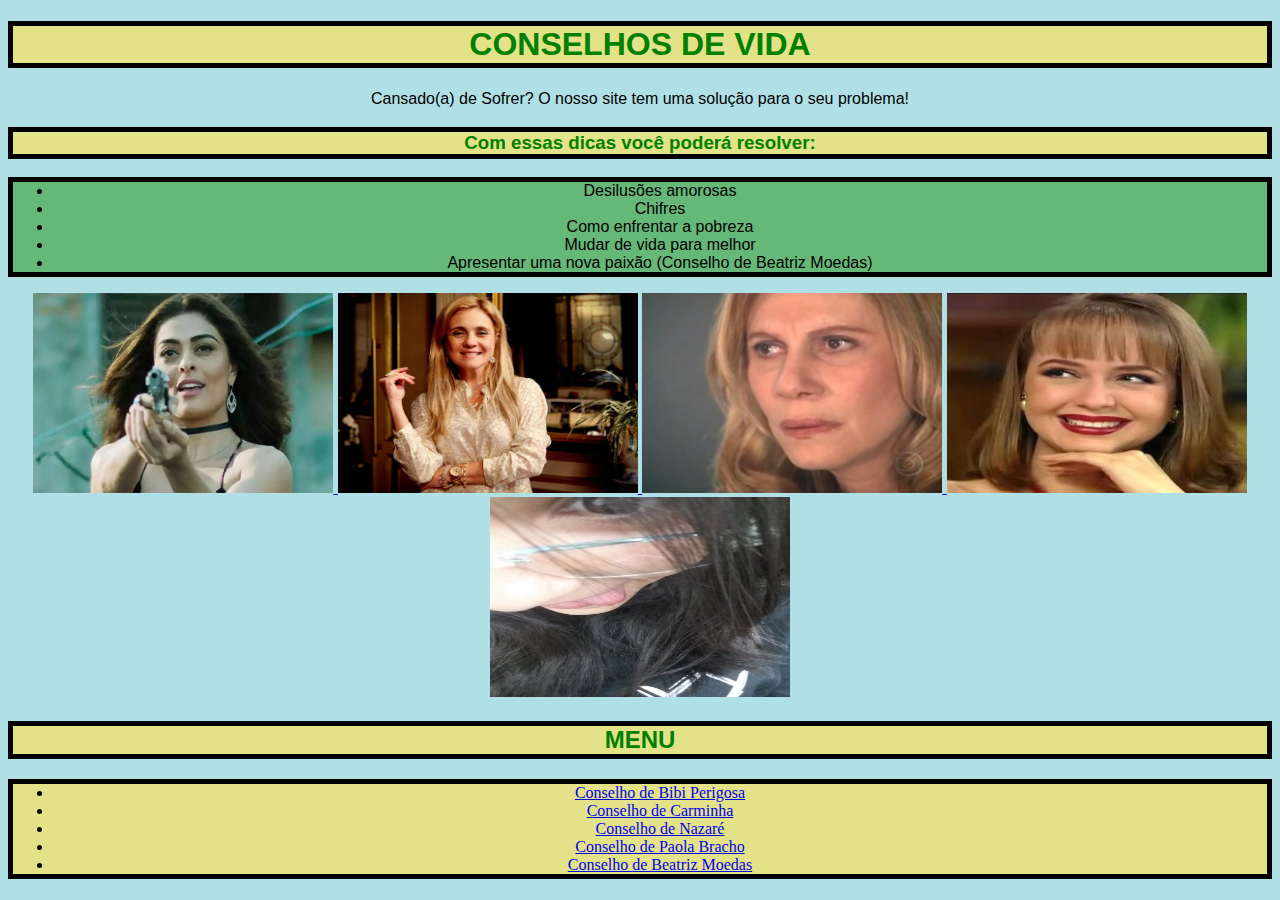
<file: index.html>
<!DOCTYPE html>
<html>
    <head>
        <title> CONSELHOS DE VIDA </title>
        <link rel="stylesheet" href="css/estilo.css">
    </head> 
    <body>
        <h1 id="borda">CONSELHOS DE VIDA</h1>
        <p> Cansado(a) de Sofrer? O nosso site tem uma solução para o seu problema!</p>
        
            <h3 id="borda">Com essas dicas você poderá resolver:</h3>
            
            <ul class="resolver" id="borda">
                <li>Desilusões amorosas</li>
                <li>Chifres</li>
                <li>Como enfrentar a pobreza</li>
                <li>Mudar de vida para melhor</li>
                <li>Apresentar uma nova paixão (Conselho de Beatriz Moedas) </li>
            </ul>
        
        <a href="pg2.html"> 
            <img src="imgs/bibi.jpg">
          </a>

        <a href="pg3.html"> 
            <img src="imgs/carminha.jpg">
        </a>

        <a href="pg4.html"> 
            <img src="imgs/nazare.jpg">
        </a>

        <a href="pg5.html"> 
            <img src="imgs/paola.jpg">
        </a>

        <a href="pg6.html"> 
            <img src="imgs/beatriz.jpg">
        </a>
        <h2 id="borda"> MENU </h2>
            <ul class="bord" id="fonte1">
                <li><a href="pg2.html"> Conselho de Bibi Perigosa </a></li>
                <li><a href="pg3.html"> Conselho de Carminha</a></li>
                <li><a href="pg4.html"> Conselho de Nazaré</a></li>
                <li><a href="pg5.html"> Conselho de Paola Bracho</a></li>
                <li><a href="pg6.html"> Conselho de Beatriz Moedas </a></li>
            </ul>
        
    </body>
</html>
</file>
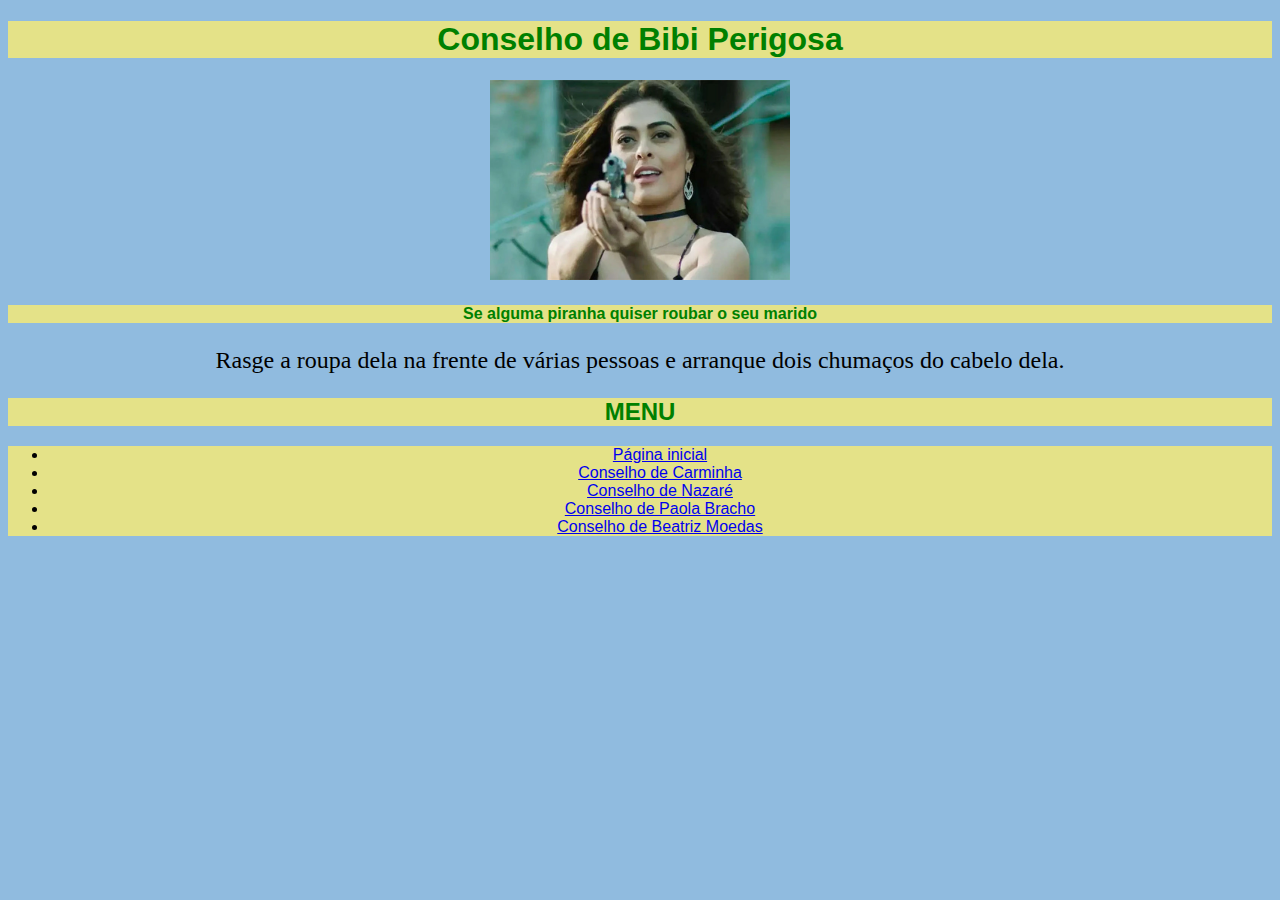
<file: pg2.html>
<!DOCTYPE html>
<html>
    <head>
        <title> CONSELHOS DE VIDA </title>
        <link rel="stylesheet" href="css/estilo.css">
    </head> 
    <body id="cores1">
        <h1>Conselho de Bibi Perigosa</h1>
        <img src="imgs/bibi.jpg">
        <h4>Se alguma piranha quiser roubar o seu marido</h4>
        <p class="fontes2">Rasge a roupa dela na frente de várias pessoas e arranque dois chumaços do cabelo dela.</p>
        <h2> MENU </h2>
            <ul>
                <li><a href="index.html"> Página inicial </a></li>
                <li><a href="pg3.html"> Conselho de Carminha</a></li>
                <li><a href="pg4.html"> Conselho de Nazaré</a></li>
                <li><a href="pg5.html"> Conselho de Paola Bracho</a></li>
                <li><a href="pg6.html"> Conselho de Beatriz Moedas </a></li>
            </ul>
    </body>
</html>
</file>
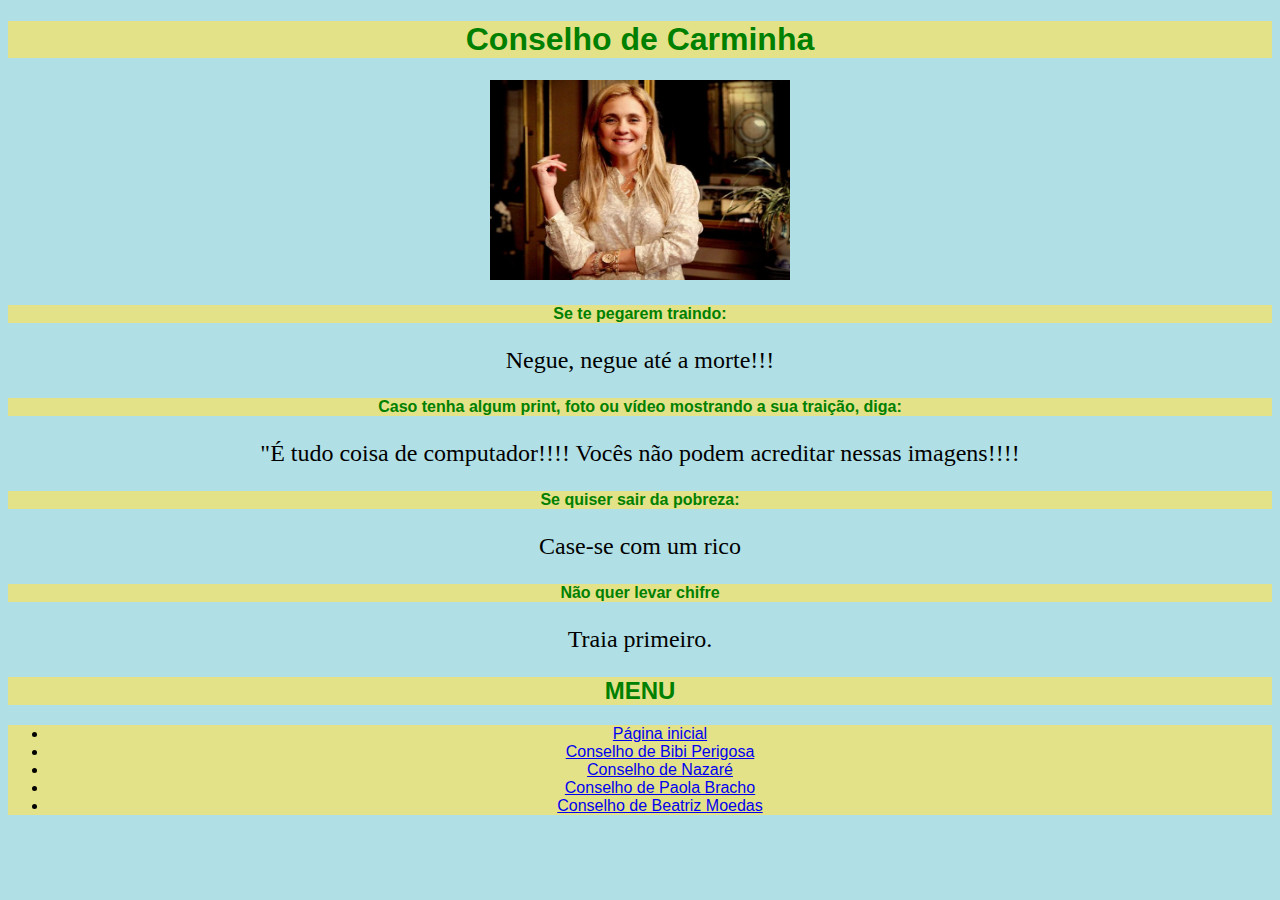
<file: pg3.html>
<!DOCTYPE html>
<html>
    <head>
        <title> CONSELHOS DE VIDA </title>
        <link rel="stylesheet" href="css/estilo.css">
    </head> 
    <body>
        <h1>Conselho de Carminha</h1>
        <img src="imgs/carminha.jpg">
        <div class="conteudo">
            <h4>Se te pegarem traindo:</h4>
            <p class="fontes2">Negue, negue até a morte!!!</p>
            <h4>Caso tenha algum print, foto ou vídeo mostrando a sua traição, diga:</h4>
            <p class="fontes2"> "É tudo coisa de computador!!!!  Vocês não podem acreditar nessas imagens!!!!</p>
            <h4>Se quiser sair da pobreza:</h4>
            <p class="fontes2">Case-se com um rico</p>
            <h4>Não quer levar chifre</h4>
            <p class="fontes2">Traia primeiro.</p>
        </div>
        <h2> MENU </h2>
            <ul>
                <li><a href="index.html"> Página inicial </a></li>
                <li><a href="pg2.html"> Conselho de Bibi Perigosa </a></li>
                <li><a href="pg4.html"> Conselho de Nazaré</a></li>
                <li><a href="pg5.html"> Conselho de Paola Bracho</a></li>
                <li><a href="pg6.html"> Conselho de Beatriz Moedas </a></li>
            </ul>
    </body>
</html>
</file>
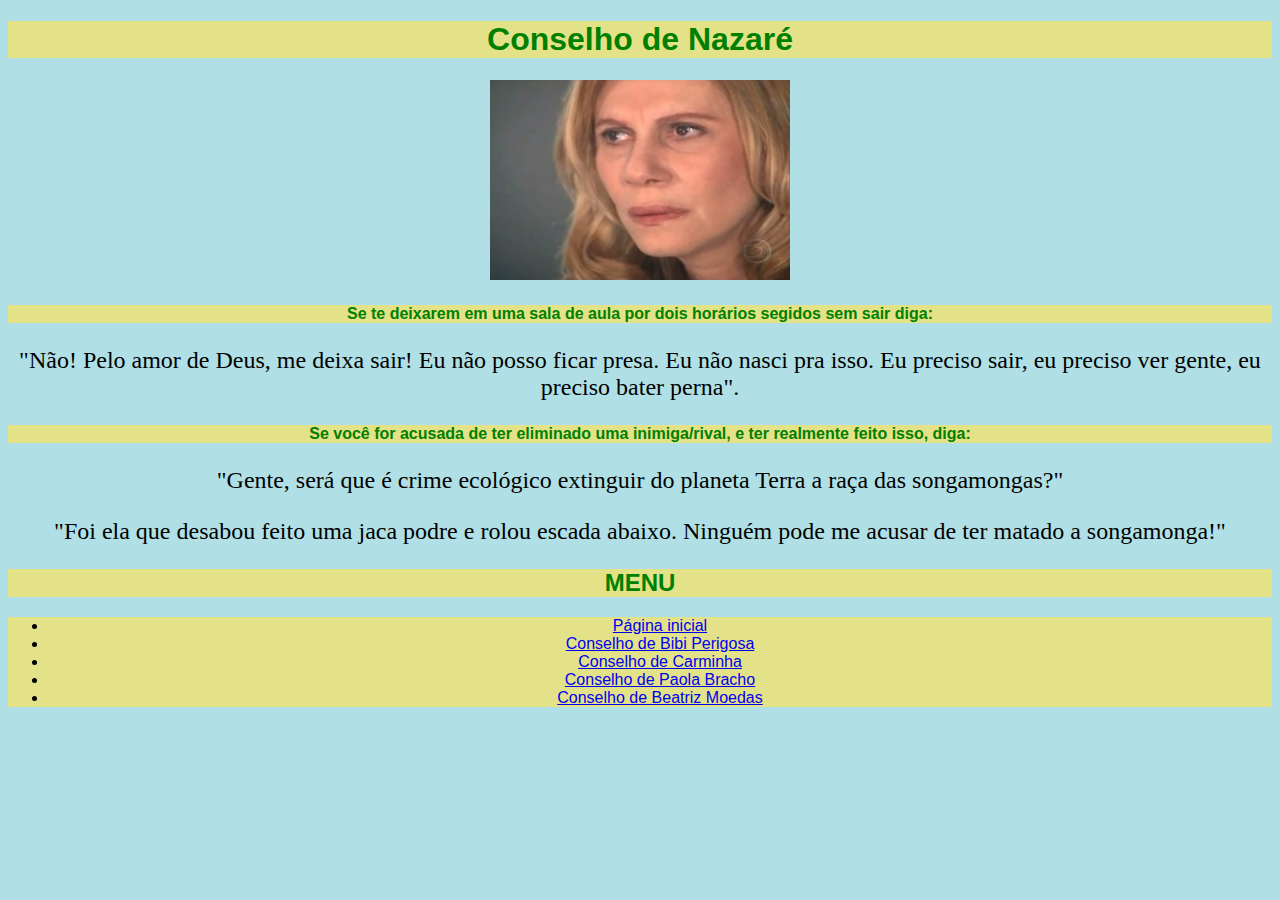
<file: pg4.html>
<!DOCTYPE html>
<html>
    <head>
        <title> CONSELHOS DE VIDA </title>
        <link rel="stylesheet" href="css/estilo.css">
    </head> 
    <body>
        <h1>Conselho de Nazaré</h1>
        <img src="imgs/nazare.jpg">
        <h4>Se te deixarem em uma sala de aula por dois horários segidos sem sair diga:</h4>
        <p class="fontes2">"Não! Pelo amor de Deus, me deixa sair! Eu não posso ficar presa. Eu não nasci pra isso. Eu preciso sair, eu preciso ver gente, eu preciso bater perna".</p>
        <h4>Se você for acusada de ter eliminado uma inimiga/rival, e ter realmente feito isso, diga:</h4>
        <p class="fontes2">"Gente, será que é crime ecológico extinguir do planeta Terra a raça das songamongas?"</p>
        <p class="fontes2">"Foi ela que desabou feito uma jaca podre e rolou escada abaixo. Ninguém pode me acusar de ter matado a songamonga!"</p>
        <h2> MENU </h2>
            <ul>
                <li><a href="index.html"> Página inicial </a></li>
                <li><a href="pg2.html"> Conselho de Bibi Perigosa </a></li>
                <li><a href="pg3.html"> Conselho de Carminha</a></li>
                <li><a href="pg5.html"> Conselho de Paola Bracho</a></li>
                <li><a href="pg6.html"> Conselho de Beatriz Moedas </a></li>
            </ul>
    </body>
</html>
</file>
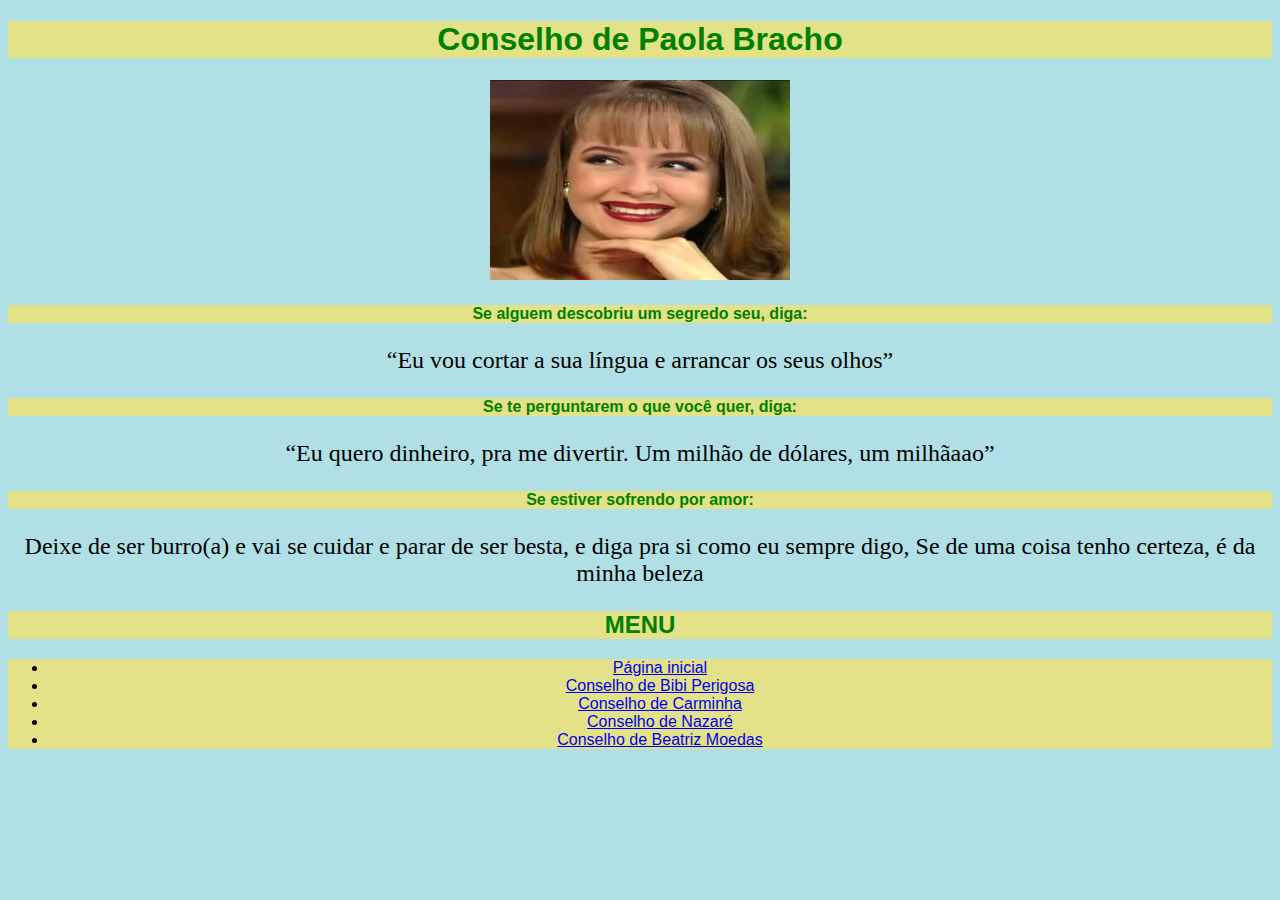
<file: pg5.html>
<!DOCTYPE html>
<html>
    <head>
        <title> CONSELHOS DE VIDA </title>
        <link rel="stylesheet" href="css/estilo.css">
    </head> 
    <body>
        <h1>Conselho de Paola Bracho</h1>
        <img src="imgs/paola.jpg">
        <h4>Se alguem descobriu um segredo seu, diga:</h4>
        <p class="fontes2">“Eu vou cortar a sua língua e arrancar os seus olhos”</p>
        <h4>Se te perguntarem o que você quer, diga:</h4>
        <p class="fontes2">“Eu quero dinheiro, pra me divertir. Um milhão de dólares, um milhãaao”</p>
        <h4>Se estiver sofrendo por amor:</h4>
        <p class="fontes2">Deixe de ser burro(a) e vai se cuidar e parar de ser besta, e diga pra si como eu sempre digo, Se de uma coisa tenho certeza, é da minha beleza</p>
        <h2> MENU </h2>
            <ul>
                <li><a href="index.html"> Página inicial </a></li>
                <li><a href="pg2.html"> Conselho de Bibi Perigosa </a></li>
                <li><a href="pg3.html"> Conselho de Carminha</a></li>
                <li><a href="pg4.html"> Conselho de Nazaré</a></li>
                <li><a href="pg6.html"> Conselho de Beatriz Moedas </a></li>
            </ul>
    </body>
</html>
</file>
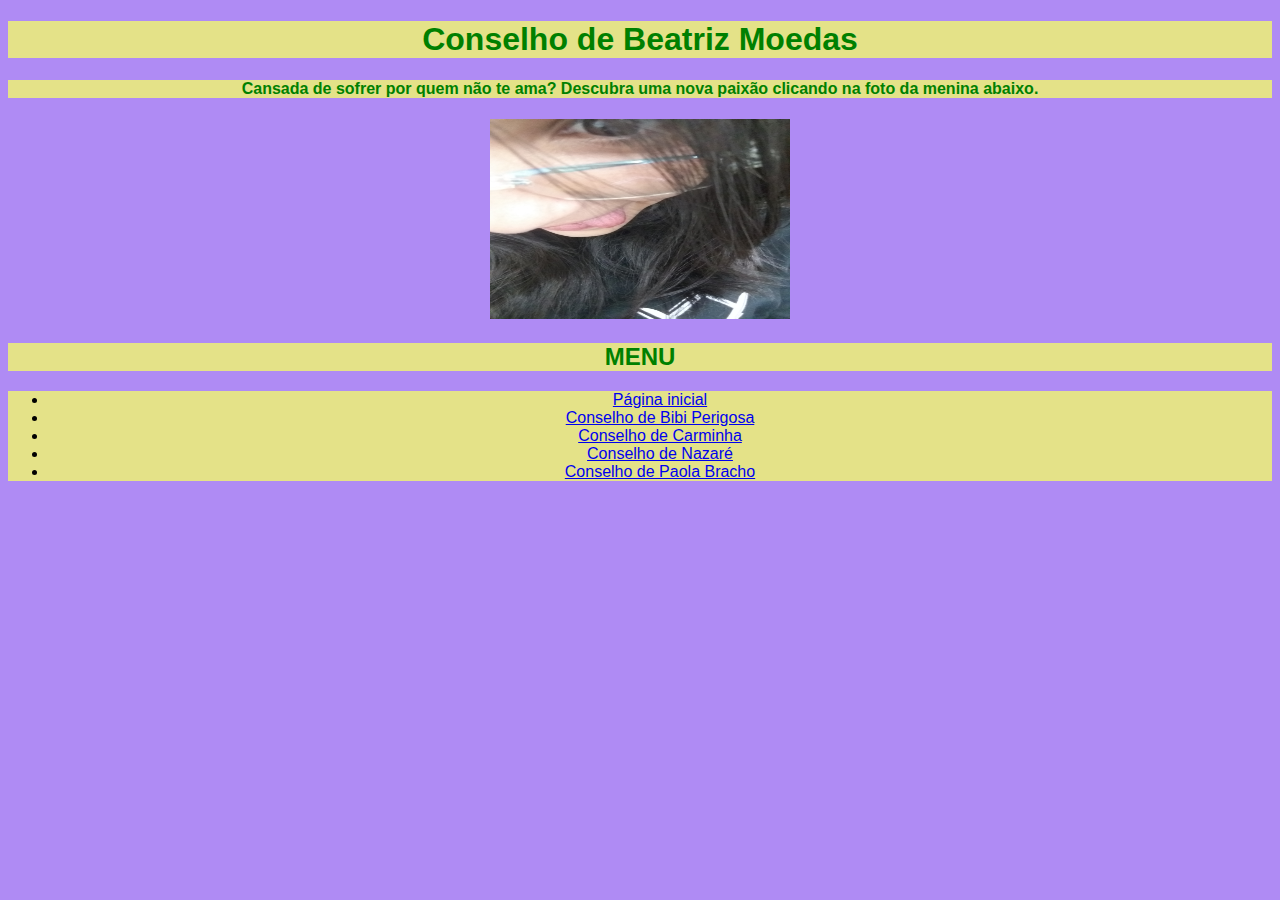
<file: pg6.html>
<!DOCTYPE html>
<html>
    <head>
        <title> CONSELHOS DE VIDA </title>
        <link rel="stylesheet" href="css/estilo.css">
    </head> 
    <body id="cores2">
        <h1>Conselho de Beatriz Moedas</h1>
        <h4>Cansada de sofrer por quem não te ama? Descubra uma nova paixão clicando na foto da menina abaixo.</h4>
        <a href=https:"top-3-atores-coreanos.vercel.app/index.html"> 
            <img src="imgs/beatriz.jpg">
        </a>
        <p></p>
        <p></p>
        <h2> MENU </h2>
            <ul>
                <li><a href="index.html"> Página inicial </a></li>
                <li><a href="pg2.html"> Conselho de Bibi Perigosa </a></li>
                <li><a href="pg3.html"> Conselho de Carminha</a></li>
                <li><a href="pg4.html"> Conselho de Nazaré</a></li>
                <li><a href="pg5.html"> Conselho de Paola Bracho</a></li>
            </ul>
    </body>
</html>
</file>
<file: css/estilo.css>
body {
    background-color: powderblue;
    color:black;
    font-family: "Helvetica", "Arial", sans-serif;
    text-align: center;
    
}
img{
    height: 200px;
    width: 300px;
}
h1 {
    background-color: rgb(228, 226, 136);
}
h4{
    background-color: rgb(228, 226, 136);

}

h1, h2, h3, h4 {
    background-color: rgb(228, 226, 136);
    font-family: Impact, Haettenschweiler, 'Arial Narrow Bold', sans-serif;
    color: green;
}

h3, ul{
    background-color: rgb(228, 226, 136);

}

.resolver{
    background-color: rgba(26, 143, 11, 0.493);
}
.resolver:hover{
    background-color: rgb(126, 89, 160);
    transition: .5s;
    text-align: center;
}
.fontes2{
    font-family: Georgia, 'Times New Roman', Times, serif;
    font-size: x-large;
}
.bord{
    border: 5px solid black;
}
#fonte1{
    font-family: fantasy;
}
#cores1{
    background-color: rgba(53, 132, 197, 0.548);
}
#cores2{
    background-color: rgba(87, 10, 231, 0.473);
}
#borda{
    border: 5px solid black;
}
</file>
